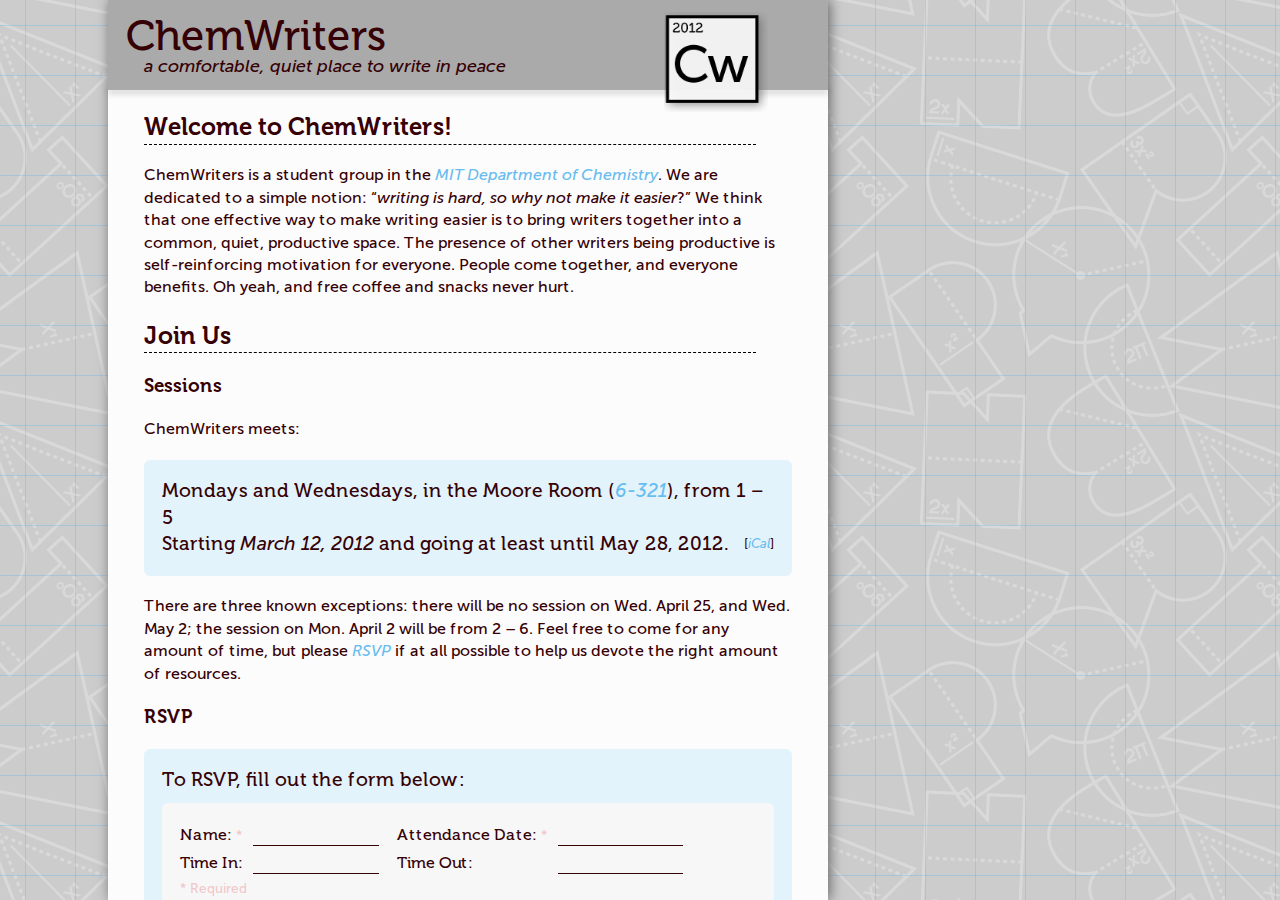
<file: index.html>
<!doctype html>
<!-- paulirish.com/2008/conditional-stylesheets-vs-css-hacks-answer-neither/ -->
<!--[if lt IE 7]> <html class="no-js lt-ie9 lt-ie8 lt-ie7" lang="en"> <![endif]-->
<!--[if IE 7]>    <html class="no-js lt-ie9 lt-ie8" lang="en"> <![endif]-->
<!--[if IE 8]>    <html class="no-js lt-ie9" lang="en"> <![endif]-->
<!-- Consider adding a manifest.appcache: h5bp.com/d/Offline -->
<!--[if gt IE 8]><!--> <html class="no-js" lang="en"> <!--<![endif]-->
<head>
  <meta charset="utf-8">
  <meta http-equiv="X-UA-Compatible" content="IE=edge,chrome=1">

  <title>ChemWriters</title>
  <meta name="description" content="">

  <meta name="viewport" content="width=device-width">

  <link rel="shortcut icon" href="favicon.ico" />
  <link rel="stylesheet" href="css/style.css">

  <!-- More ideas for your <head> here: h5bp.com/d/head-Tips -->
  <meta http-equiv="imagetoolbar" content="false" /> 

  <link rel="alternate" type="application/rss+xml" title="RSS" href="http://api.twitter.com/1/statuses/user_timeline.rss?screen_name=chemwriters" />

  <script src="js/libs/modernizr-2.5.3.min.js"></script>

</head>
<body>
  <div id="container">

  <header>
    <img id="logo" alt="CW Logo" src="img/logo.png" />
    <div id="title">ChemWriters</div>
    <div id="subtitle">a comfortable, quiet place to write in peace</div>
  </header>
  <div id="header-shadow">&nbsp;</div>

  <div id="scroller">
  <div id="main" role="main">
    <h2 id="welcome">Welcome to ChemWriters!</h2>

    <p> ChemWriters is a student group in the 
    <a href="http://web.mit.edu/chemistry" title="MIT Department of Chemistry">
    MIT Department of Chemistry</a>.  We are dedicated to a simple notion: 
    “<em>writing is hard, so why not make it easier</em>?” We think that one 
    effective way to make writing easier is to bring writers together into a
    common, quiet, productive space. The presence of other writers being
    productive is self-reinforcing motivation for everyone.  People come
    together, and everyone benefits. Oh yeah, and free coffee and snacks never
    hurt.</p>

    <h2 id="join-us">Join Us</h2>

    <h3 id="sessions">Sessions</h3>
    <p>ChemWriters meets:</p>

    <p class="important">
      Mondays and Wednesdays, in the Moore Room
      (<a href="https://floorplans.mit.edu/pdfs/6_3.pdf"
        title="Building 6 third floor plan (needs certificates)">6-321</a>), 
      from 1 – 5 <br />
      Starting <em>March 12, 2012</em> and going at least until May 28, 2012.
      <span class="icon">[<a href="static/chemwriters.ics" title="Download an iCal event for all session times">iCal</a>]</span>
    </p>

    <p>There are three known exceptions: there will be no session on Wed. April
    25, and Wed. May 2; the session on Mon. April 2 will be from 2 – 6. Feel
    free to come for any amount of time, but please <a href="#rsvp">RSVP</a> if
    at all possible to help us devote the right amount of resources.</p>

    <h3 id="rsvp">RSVP</h3>
    <div class="important">To RSVP, fill out the form below:
    <div class="ss-form-container"> 
    <div class="ss-form"><form action="https://docs.google.com/spreadsheet/formResponse?formkey=dENaVDhZZjdNQWM0T2FOSFZtSU5UYmc6MQ&amp;theme=0AX42CRMsmRFbUy0yYTVkNjg3Ni00NjJkLTQwMmEtODI2ZC00MWRkOTg4OTlmZTQ&amp;ifq" method="POST" id="ss-form"> 
     
    <div class="errorbox-good"> 
    <table class="ss-form-table">
    <tr>
      <td><label class="ss-q-title" for="entry_0">Name: <span class="ss-required-asterisk">*</span></label></td>
      <td><input type="text" name="entry.0.single" value="" class="ss-q-short" id="entry_0" /></td>
      <td><label class="ss-q-title" for="entry_2">Attendance Date: <span class="ss-required-asterisk">*</span></label></td>
      <td><input type="text" name="entry.2.single" value="" class="ss-q-short" id="entry_2" /></td>
    </tr>
    <tr>
      <td><label class="ss-q-title" for="entry_3">Time In:</label></td>
      <td><input type="text" name="entry.3.single" value="" class="ss-q-short" id="entry_3" /></td>
      <td><label class="ss-q-title" for="entry_4">Time Out:</label></td>
      <td><input type="text" name="entry.4.single" value="" class="ss-q-short" id="entry_4" /></td>
    </tr>
    </table>
    <span class="ss-required-asterisk">* Required</span>
    </div>

    <div class="errorbox-good"> 
      <div class="ss-item  ss-radio"><div class="ss-form-entry">
      <label class="ss-q-title" for="entry_5">How did you hear about ChemWriters?</label> 
      <ul class="ss-choices">
        <li class="ss-choice-item">
          <label class="ss-choice-label"><input type="radio" name="entry.5.group" value="Poster" class="ss-q-radio" id="group_5_1" /> Poster</label>
        </li>
        <li class="ss-choice-item">
          <label class="ss-choice-label"><input type="radio" name="entry.5.group" value="Friend" class="ss-q-radio" id="group_5_2" /> Friend</label>
        </li>
        <li class="ss-choice-item">
          <label class="ss-choice-label"><input type="radio" name="entry.5.group" value="Email list" class="ss-q-radio" id="group_5_3" /> Email list</label>
        </li>
        <li class="ss-choice-item">
          <label class="ss-choice-label"><input type="radio" name="entry.5.group" value="Facebook" class="ss-q-radio" id="group_5_4" /> Facebook</label>
        </li>
        <li class="ss-choice-item"><label class="ss-choice-label"><input type="radio" name="entry.5.group" value="Twitter" class="ss-q-radio" id="group_5_5" /> Twitter</label>
        </li> 
        <li class="ss-choice-item">
          <input type="radio" name="entry.5.group" value="__option__" class="ss-q-radio" id="other_option:5" /> 
          <label for="other_option:5"> Other:</label> 
          <input type="text" name="entry.5.group.other_option_" value="" class="ss-q-other">
        </li>
      </ul>
      </div></div>
    </div> 

    <div class="errorbox-good"> 
      <div class="ss-item  ss-paragraph-text"><div class="ss-form-entry">
        <label class="ss-q-title" for="entry_6">Comments:</label> 
        <textarea name="entry.6.single" rows="2" cols="50" class="ss-q-long" id="entry_6"></textarea>
      </div></div>
    </div> 

    <input type="hidden" name="pageNumber" value="0"> 
    <input type="hidden" name="backupCache" value=""> 
     
    <div class="ss-item ss-navigate"><div class="ss-form-entry">
        <input type="submit" name="submit" value="Submit">
    </div></div>

    </form> 
    <script type="text/javascript"> 
    (function() {
      var divs = document.getElementById('ss-form').
      getElementsByTagName('div');
      var numDivs = divs.length;
      for (var j = 0; j < numDivs; j++) {
        if (divs[j].className == 'errorbox-bad') {
          divs[j].lastChild.firstChild.lastChild.focus();
          return;
        }
      }

      for (var i = 0; i < numDivs; i++) {
        var div = divs[i];
        if (div.className == 'ss-form-entry' &&
            div.firstChild &&
            div.firstChild.className == 'ss-q-title') {
          div.lastChild.focus();
          return;
        }
      }
    })();
    </script></div> 
    </div>

    Or send an email to 
    <a href="mailto:chemwriters@mit.edu?Subject=RSVP&amp;body=I%20plan%20to%20attend%20the%20ChemWriters%20session%20on%20%3CDATE%3E%20from%20%3CSTART%20TIME%3E%20to%20%3CSTOP%20TIME%3E.">
      chemwriters@mit.edu</a>
    with the date and time you expect to attend.
    </div>

    <p>Because ChemWriters is a new activity, there’s still a lot to learn
    about how popular it is and members’ attendance. To help us prepare better,
    we ask that you RSVP for ChemWriters sessions you intend to attend with the
    date and your expected hours of attendance. You also ensure your spot this
    way: in the unlikely event that there are space constraints, people who have
    RSVPd for that day receive priority.</p>

    <h3 id="stay-updated">Stay Updated</h3>
    <p>For the latest news and updates,
      <a href="http://www.twitter.com/ChemWriters">
        follow us on Twitter</a>.
    You can also
    <a href="http://api.twitter.com/1/statuses/user_timeline.rss?screen_name=chemwriters" title="ChemWriters RSS Newsfeed">
      subscribe to the feed via RSS</a>.</p>

        <script charset="utf-8" src="http://widgets.twimg.com/j/2/widget.js"></script>
        <script>
        new TWTR.Widget({
          version: 2,
          type: 'profile',
          rpp: 0,
          interval: 30000,
          width: 'auto',
          height: 50,
          theme: {
            shell: {
              background: '#fdfcfd',
              color: '#350105'
            },
            tweets: {
              background: '#e3f3fc',
              color: '#000000',
              links: '#67bdf0'
            }
          },
          features: {
            scrollbar: true,
            loop: false,
            live: true,
            behavior: 'all'
          }
        }).render().setUser('ChemWriters').start();
        </script>

    <p>To receive reminder emails and contribute to the conversation about
      how ChemWriters can grow,
      <a href="http://mailman.mit.edu/mailman/listinfo/chemwriters">
        join the chemwriters@mit.edu mailing list!
      </a>
    </p>

    <h3 id="posters">Posters</h3>
    <p>If you want to let others know about ChemWriters, you can put
     up one of our posters, available in 
     <a href="static/cw_poster.pdf">grayscale</a>,
     <a href="static/cw_poster_blue.pdf">blue</a>,
     <a href="static/cw_poster_magenta.pdf">magenta</a>, and
     <a href="static/cw_poster_green.pdf">green</a>.</p>


    <h2 id="policies">Logistics</h2>

    <h3 id="quiet">Quiet</h3>
    <p>A quiet environment is essential to the nature of ChemWriters. Quiet
    conversation is allowed, but please silence mobile devices, use headphones
    with computers, be aware of others, and do not hesitate to notify someone
    if their noise level is interfering with your ability to concentrate. The
    need for a quiet environment is the fundamental ground rule, and everyone
    present plays an important rule in enforcing it.</p>

    <h3 id="breaks">Breaks</h3>
    <p>At the start of every hour, 5 minutes will be devoted to a “break” time.
    During this time, there are no noise restrictions, and it’s probably a good
    idea to leave your seat and move around if you haven’t done so on your own
    recently.</p>

    <h3 id="sign-in">Sign-in</h3>
    <p>In order to help us improve ChemWriters, we ask that you sign in and out
    when you arrive and leave. The sign-in sheet is located next to the food.
    If you would like to add your email to the mailing list, the sign-in sheet
    provides an opportunity to do that as well.</p>

    <h3 id="priority">Priority</h3>
    <p>In the highly unlikely event that attendance at a ChemWriters session
    exceeds the space constraints of the room, we have developed a priority
    hierarchy to make the resource usage as fair as possible. Priority will be
    assigned in the following order:</p>
    <ol>
      <li>Chemistry students working on theses with RSVPs</li>
      <li>Chemistry students working on papers with RSVPs</li>
      <li>Chemistry students working on theses without RSVPs</li>
      <li>Chemistry students working on papers without RSVPs</li>
      <li>Non-Chemistry “guest” students</li>
    </ol>

    <h2 id="friends">Friends and Support</h2>

    <p>ChemWriters is brought to you through the generous support of</p>

      <ul>
        <li>
          <a href="http://gsc.mit.edu" title="MIT GSC">
            The MIT Graduate Student Council
          </a>
        </li>
        <li>
          <a href="http://web.mit.edu/chemistry/refs/" title="MIT ChemREFS: Resources for Easing Friction and Stress">
            ChemREFS: <em>R</em>esources for <em>E</em>asing <em>F</em>riction and <em>S</em>tress
          </a>
        </li>
      </ul>
    <p>We also work very closely with</p>
      <ul>
        <li>
          <a href="http://cgsc.mit.edu" title="MIT CGSC">The MIT Chemistry Graduate Student Committee
          </a>
        </li>
      </ul>

  </div>

  <footer>
    <p>
    Copyright &copy; 2012, ChemWriters. Founder and chair: <a href="http://web.mit.edu/wolfsonm">Mikhail Wolfson</a><br />
      Questions? Comments? Concerns about the site? <a href="mailto:chemwriters-www@mit.edu">email us directly</a>
    </p>
  </footer>

  </div></div>


  <script src="//ajax.googleapis.com/ajax/libs/jquery/1.7.1/jquery.min.js"></script>
  <script>window.jQuery || document.write('<script src="js/libs/jquery-1.7.1.min.js"><\/script>')</script>

  <script src="js/plugins.js"></script>
  <script src="js/script.js"></script>

  <!-- Asynchronous Google Analytics snippet. Change UA-XXXXX-X to be your site's ID.
       mathiasbynens.be/notes/async-analytics-snippet -->
  <script>
    var _gaq=[['_setAccount','UA-XXXXX-X'],['_trackPageview']];
    (function(d,t){var g=d.createElement(t),s=d.getElementsByTagName(t)[0];
    g.src=('https:'==location.protocol?'//ssl':'//www')+'.google-analytics.com/ga.js';
    s.parentNode.insertBefore(g,s)}(document,'script'));
  </script>
</body>
</html>

<!-- vi: ts=2 sts=2 sw=2 et:
 -->
</file>
<file: css/style.css>
/*
 * HTML5 Boilerplate
 *
 * What follows is the result of much research on cross-browser styling.
 * Credit left inline and big thanks to Nicolas Gallagher, Jonathan Neal,
 * Kroc Camen, and the H5BP dev community and team.
 *
 * Detailed information about this CSS: h5bp.com/css
 *
 * ==|== normalize ==========================================================
 */


/* =============================================================================
   HTML5 display definitions
   ========================================================================== */

article, aside, details, figcaption, figure, footer, header, hgroup, nav, section { display: block; }
audio, canvas, video { display: inline-block; *display: inline; *zoom: 1; }
audio:not([controls]) { display: none; }
[hidden] { display: none; }


/* =============================================================================
   Base
   ========================================================================== */

/*
 * 1. Correct text resizing oddly in IE6/7 when body font-size is set using em units
 * 2. Prevent iOS text size adjust on device orientation change, without disabling user zoom: h5bp.com/g
 */

html { font-size: 100%; -webkit-text-size-adjust: 100%; -ms-text-size-adjust: 100%; }

html, button, input, select, textarea { font-family: sans-serif; color: #222; }

body { margin: 0; font-size: 1em; line-height: 1.4; }

/*
 * Remove text-shadow in selection highlight: h5bp.com/i
 * These selection declarations have to be separate
 * Also: hot pink! (or customize the background color to match your design)
 */

::-moz-selection { background: #a5a5a5; color: #fff; text-shadow: none; }
::selection { background: #a5a5a5; color: #fff; text-shadow: none; }


/* =============================================================================
   Links
   ========================================================================== */

a { color: #00e; }
a:visited { color: #551a8b; }
a:hover { color: #06e; }
a:focus { outline: thin dotted; }

/* Improve readability when focused and hovered in all browsers: h5bp.com/h */
a:hover, a:active { outline: 0; }


/* =============================================================================
   Typography
   ========================================================================== */

abbr[title] { border-bottom: 1px dotted; }

b, strong { font-weight: bold; }

blockquote { margin: 1em 40px; }

dfn { font-style: italic; }

hr { display: block; height: 1px; border: 0; border-top: 1px solid #ccc; margin: 1em 0; padding: 0; }

ins { background: #ff9; color: #000; text-decoration: none; }

mark { background: #ff0; color: #000; font-style: italic; font-weight: bold; }

/* Redeclare monospace font family: h5bp.com/j */
pre, code, kbd, samp { font-family: monospace, serif; _font-family: 'courier new', monospace; font-size: 1em; }

/* Improve readability of pre-formatted text in all browsers */
pre { white-space: pre; white-space: pre-wrap; word-wrap: break-word; }

q { quotes: none; }
q:before, q:after { content: ""; content: none; }

small { font-size: 85%; }

/* Position subscript and superscript content without affecting line-height: h5bp.com/k */
sub, sup { font-size: 75%; line-height: 0; position: relative; vertical-align: baseline; }
sup { top: -0.5em; }
sub { bottom: -0.25em; }


/* =============================================================================
   Lists
   ========================================================================== */

ul, ol { margin: 1em 0; padding: 0 0 0 40px; }
dd { margin: 0 0 0 40px; }
nav ul, nav ol { list-style: none; list-style-image: none; margin: 0; padding: 0; }


/* =============================================================================
   Embedded content
   ========================================================================== */

/*
 * 1. Improve image quality when scaled in IE7: h5bp.com/d
 * 2. Remove the gap between images and borders on image containers: h5bp.com/i/440
 */

img { border: 0; -ms-interpolation-mode: bicubic; vertical-align: middle; }

/*
 * Correct overflow not hidden in IE9
 */

svg:not(:root) { overflow: hidden; }


/* =============================================================================
   Figures
   ========================================================================== */

figure { margin: 0; }


/* =============================================================================
   Forms
   ========================================================================== */

form { margin: 0; }
fieldset { border: 0; margin: 0; padding: 0; }

/* Indicate that 'label' will shift focus to the associated form element */
label { cursor: pointer; }

/*
 * 1. Correct color not inheriting in IE6/7/8/9
 * 2. Correct alignment displayed oddly in IE6/7
 */

legend { border: 0; *margin-left: -7px; padding: 0; white-space: normal; }

/*
 * 1. Correct font-size not inheriting in all browsers
 * 2. Remove margins in FF3/4 S5 Chrome
 * 3. Define consistent vertical alignment display in all browsers
 */

button, input, select, textarea { font-size: 100%; margin: 0; vertical-align: baseline; *vertical-align: middle; }

/*
 * 1. Define line-height as normal to match FF3/4 (set using !important in the UA stylesheet)
 */

button, input { line-height: normal; }

/*
 * 1. Display hand cursor for clickable form elements
 * 2. Allow styling of clickable form elements in iOS
 * 3. Correct inner spacing displayed oddly in IE7 (doesn't effect IE6)
 */

button, input[type="button"], input[type="reset"], input[type="submit"] { cursor: pointer; -webkit-appearance: button; *overflow: visible; }

/*
 * Re-set default cursor for disabled elements
 */

button[disabled], input[disabled] { cursor: default; }

/*
 * Consistent box sizing and appearance
 */

input[type="checkbox"], input[type="radio"] { box-sizing: border-box; padding: 0; *width: 13px; *height: 13px; }
input[type="search"] { -webkit-appearance: textfield; -moz-box-sizing: content-box; -webkit-box-sizing: content-box; box-sizing: content-box; }
input[type="search"]::-webkit-search-decoration, input[type="search"]::-webkit-search-cancel-button { -webkit-appearance: none; }

/*
 * Remove inner padding and border in FF3/4: h5bp.com/l
 */

button::-moz-focus-inner, input::-moz-focus-inner { border: 0; padding: 0; }

/*
 * 1. Remove default vertical scrollbar in IE6/7/8/9
 * 2. Allow only vertical resizing
 */

textarea { overflow: auto; vertical-align: top; resize: vertical; }

/* Colors for form validity */
input:valid, textarea:valid {  }
input:invalid, textarea:invalid { background-color: #f0dddd; }


/* =============================================================================
   Tables
   ========================================================================== */

table { border-collapse: collapse; border-spacing: 0; }
td { vertical-align: top; }


/* =============================================================================
   Chrome Frame Prompt
   ========================================================================== */

.chromeframe { margin: 0.2em 0; background: #ccc; color: black; padding: 0.2em 0; }

/* =============================================================================
   Web Fonts
   ========================================================================== */


/* Museo */
/* A font by Jos Buivenga (exljbris) -> www.exljbris.nl */
/* Font-face kit generated by Font Squirrel (http://www.fontsquirrel.com) on March 7, 2012 */

@font-face {
    font-family: 'Museo';
    src: url('type/museo300-regular-webfont.eot');
    src: url('type/museo300-regular-webfont.eot?#iefix') format('embedded-opentype'),
         url('type/museo300-regular-webfont.woff') format('woff'),
         url('type/museo300-regular-webfont.ttf') format('truetype'),
         url('type/museo300-regular-webfont.svg#Museo300') format('svg');
    font-weight: 300;
    font-style: normal;
}

@font-face {
    font-family: 'Museo';
    src: url('type/museo500-regular-webfont.eot');
    src: url('type/museo500-regular-webfont.eot?#iefix') format('embedded-opentype'),
         url('type/museo500-regular-webfont.woff') format('woff'),
         url('type/museo500-regular-webfont.ttf') format('truetype'),
         url('type/museo500-regular-webfont.svg#Museo500') format('svg');
    font-weight: 500;
    font-style: normal;

}

@font-face {
    font-family: 'Museo';
    src: url('type/museo700-regular-webfont.eot');
    src: url('type/museo700-regular-webfont.eot?#iefix') format('embedded-opentype'),
         url('type/museo700-regular-webfont.woff') format('woff'),
         url('type/museo700-regular-webfont.ttf') format('truetype'),
         url('type/museo700-regular-webfont.svg#Museo700') format('svg');
    font-weight: 700;
    font-style: normal;

}

@font-face {
    font-family: 'MuseoSlab';
    src: url('type/museo_slab_500-webfont.eot');
    src: url('type/museo_slab_500-webfont.eot?#iefix') format('embedded-opentype'),
         url('type/museo_slab_500-webfont.woff') format('woff'),
         url('type/museo_slab_500-webfont.ttf') format('truetype'),
         url('type/museo_slab_500-webfont.svg#MuseoSlab500') format('svg');
    font-weight: 500;
    font-style: normal;

}

@font-face {
    font-family: 'MuseoSlab';
    src: url('type/museo_slab_500italic-webfont.eot');
    src: url('type/museo_slab_500italic-webfont.eot?#iefix') format('embedded-opentype'),
         url('type/museo_slab_500italic-webfont.woff') format('woff'),
         url('type/museo_slab_500italic-webfont.ttf') format('truetype'),
         url('type/museo_slab_500italic-webfont.svg#MuseoSlab500Italic') format('svg');
    font-weight: 500;
    font-style: italic;

}

@font-face {
    font-family: 'MuseoSans';
    src: url('type/museosans_500_italic-webfont.eot');
    src: url('type/museosans_500_italic-webfont.eot?#iefix') format('embedded-opentype'),
         url('type/museosans_500_italic-webfont.woff') format('woff'),
         url('type/museosans_500_italic-webfont.ttf') format('truetype'),
         url('type/museosans_500_italic-webfont.svg#MuseoSans500Italic') format('svg');
    font-weight: 500;
    font-style: italic;

}

@font-face {
    font-family: 'MuseoSans';
    src: url('type/museosans_500-webfont.eot');
    src: url('type/museosans_500-webfont.eot?#iefix') format('embedded-opentype'),
         url('type/museosans_500-webfont.woff') format('woff'),
         url('type/museosans_500-webfont.ttf') format('truetype'),
         url('type/museosans_500-webfont.svg#MuseoSans500') format('svg');
    font-weight: 500;
    font-style: normal;

}



/* ==|== primary styles =====================================================
   Author: Misha Wolfson
   ========================================================================== */

html {
  height: 100%;
}

body {
  font-family: "MuseoSans", "Helvetica", "Arial", sans-serif;
  background-image: url("../img/tile.png");
  text-align: left;
  height: 100%;
  color: #350105;
}

h1, h2, h3, h4, h5, h6 {
  font-family: "Museo", "Helvetica", "Arial", sans-serif;
  font-weight: 700;
}
h2 {
  border-bottom: dashed 1px black;
  margin-right: 36px;

}

a {
  font-style: italic;
  text-decoration: none !important;
  color: #67bdf0;
}
a:hover {
  color: #86cbf3;
  border-bottom: dotted thin;
}
a:visited {
  color: #0f699e;
}

header {
  height: 54px;
  width: 720px;
  padding: 18px 0;

  position: absolute;
  top: 0pt;
  z-index: 4;

  background-color: #aaa;
}
header #title {
  font-family: "Museo", "Helvetica", "Arial", sans-serif;
  font-size: 42px;
  line-height: 36px;
  margin-left: 18px;
}
header #subtitle {
  font-size: 18px;
  margin-left: 36px;
  font-style: italic;
}
#header-shadow {
  height: 1px;
  width: 720px;
  z-index: 3;

  position: absolute;
  top: 89px;
  overflow: hidden;

  -moz-box-shadow: 0 2px 6px #333;
  -webkit-box-shadow: 0 2px 6px #333;
  box-shadow: 0 2px 6px #333;
}

footer {
  font-size: x-small;
  margin-left: 36px;
  padding-bottom: 9px;
}

#container {
  background: #fdfcfd;
  border: none;

  margin-left: 108px;
  padding-top: 90px;

  width: 720px;

  /* Drop-shadow */
  -moz-box-shadow: 2px 0px 12px #666;
  -webkit-box-shadow: 2px 0px 12px #666;
  box-shadow: 2px 0px 12px #666;

}

#scroller {
  height: 100%;
  overflow: auto;
  margin: 0;
}

#main {
  margin: 0 36px;
}

#logo {
  float: right;
  position: absolute;
  top: 12px;
  right: 60px;
  height: 100px;
}

.icon {
  font-size: small;
  float: right;
  margin-top: 0.25em;
}

.important {
  background: #e3f3fc;
  padding: 18px;

  font-family: "Museo", "Helvetica", "Arial", sans-serif;
  font-size: larger;

  -moz-border-radius: 6px;
  -webkit-border-radius: 6px;
  border-radius: 6px;

}
.important a, .important em {
  font-family: "MuseoSans", "Helvetica", "Arial", sans-serif;
}


/* Twitter widget changes */
.twtr-widget a {
  border: none;
}
.twtr-tweet-text {
  font-family: "MuseoSans", "Helvetica", "Arial", sans-serif;
}

.ss-form-container {
  margin: 9px 0;
}
.ss-form {
  background: #f8f7f8;
  padding: 18px;

  font-family: "MuseoSans", "Helvetica", "Arial", sans-serif;
  font-size: smaller;

  -moz-border-radius: 6px;
  -webkit-border-radius: 6px;
  border-radius: 6px;
}

/* consistant text input formatting */
.ss-form input[type=text], .ss-form textarea {
  background: #f8f7f8;
  color: #350105;
  font-family: "MuseoSans", "Helvetica", "Arial", sans-serif;
}

.ss-form input[type=text] {
  border: none;
  border-bottom: 1px solid #350105;
  width: 15ex;
}

.ss-form table input[type=text] {
  margin-right: 18px;

}
.ss-form table td {
  padding: 3px 0px;
}

.ss-item {
  margin-top: 18px;
}

.ss-q-title {
  font-family: "Museo", "Helvetica", "Arial", sans-serif;
  display: block;
}
.ss-q-help {
  font-size: smaller;
  font-style: italic;
}
.ss-required-asterisk {
  color: #f0c8ca;
  margin-right: 1.5ex;
  font-size: smaller;
}


ul.ss-choices {
  list-style-type: none;
  padding-left: 9px;
  margin-top: 3px;
}
ul.ss-choices li.ss-choice-item {
  display: inline;
}
ul.ss-choices li.ss-choice-item label {
  font-size: smaller;
  margin-right: 1ex;
}
ul.ss-choices li.ss-choice-item>input[type=radio] {
  font-size: smaller;
}

.ss-paragraph-text textarea {
  width: 99%;
}

.ss-form input[type=submit] {
  background: #e3f3fc;
  color: #350105;
  padding: 3px 9px;

  font-family: "Museo", "Helvetica", "Arial", sans-serif;
  font-size: larger;

  border: none;
  -moz-border-radius: 6px;
  -webkit-border-radius: 6px;
  border-radius: 6px;
}












/* ==|== media queries ======================================================
   EXAMPLE Media Query for Responsive Design.
   This example overrides the primary ('mobile first') styles
   Modify as content requires.
   ========================================================================== */

@media only screen and (min-width: 35em) {
  /* Style adjustments for viewports that meet the condition */
}



/* ==|== non-semantic helper classes ========================================
   Please define your styles before this section.
   ========================================================================== */

/* For image replacement */
.ir { display: block; border: 0; text-indent: -999em; overflow: hidden; background-color: transparent; background-repeat: no-repeat; text-align: left; direction: ltr; *line-height: 0; }
.ir br { display: none; }

/* Hide from both screenreaders and browsers: h5bp.com/u */
.hidden { display: none !important; visibility: hidden; }

/* Hide only visually, but have it available for screenreaders: h5bp.com/v */
.visuallyhidden { border: 0; clip: rect(0 0 0 0); height: 1px; margin: -1px; overflow: hidden; padding: 0; position: absolute; width: 1px; }

/* Extends the .visuallyhidden class to allow the element to be focusable when navigated to via the keyboard: h5bp.com/p */
.visuallyhidden.focusable:active, .visuallyhidden.focusable:focus { clip: auto; height: auto; margin: 0; overflow: visible; position: static; width: auto; }

/* Hide visually and from screenreaders, but maintain layout */
.invisible { visibility: hidden; }

/* Contain floats: h5bp.com/q */
.clearfix:before, .clearfix:after { content: ""; display: table; }
.clearfix:after { clear: both; }
.clearfix { *zoom: 1; }



/* ==|== print styles =======================================================
   Print styles.
   Inlined to avoid required HTTP connection: h5bp.com/r
   ========================================================================== */

@media print {
  * { background: transparent !important; color: black !important; box-shadow:none !important; text-shadow: none !important; filter:none !important; -ms-filter: none !important; } /* Black prints faster: h5bp.com/s */
  a, a:visited { text-decoration: underline; }
  a[href]:after { content: " (" attr(href) ")"; }
  abbr[title]:after { content: " (" attr(title) ")"; }
  .ir a:after, a[href^="javascript:"]:after, a[href^="#"]:after { content: ""; }  /* Don't show links for images, or javascript/internal links */
  pre, blockquote { border: 1px solid #999; page-break-inside: avoid; }
  thead { display: table-header-group; } /* h5bp.com/t */
  tr, img { page-break-inside: avoid; }
  img { max-width: 100% !important; }
  @page { margin: 0.5cm; }
  p, h2, h3 { orphans: 3; widows: 3; }
  h2, h3 { page-break-after: avoid; }
}

/* vi: ts=2 sts=2 sw=2 et:
 * */
</file>
